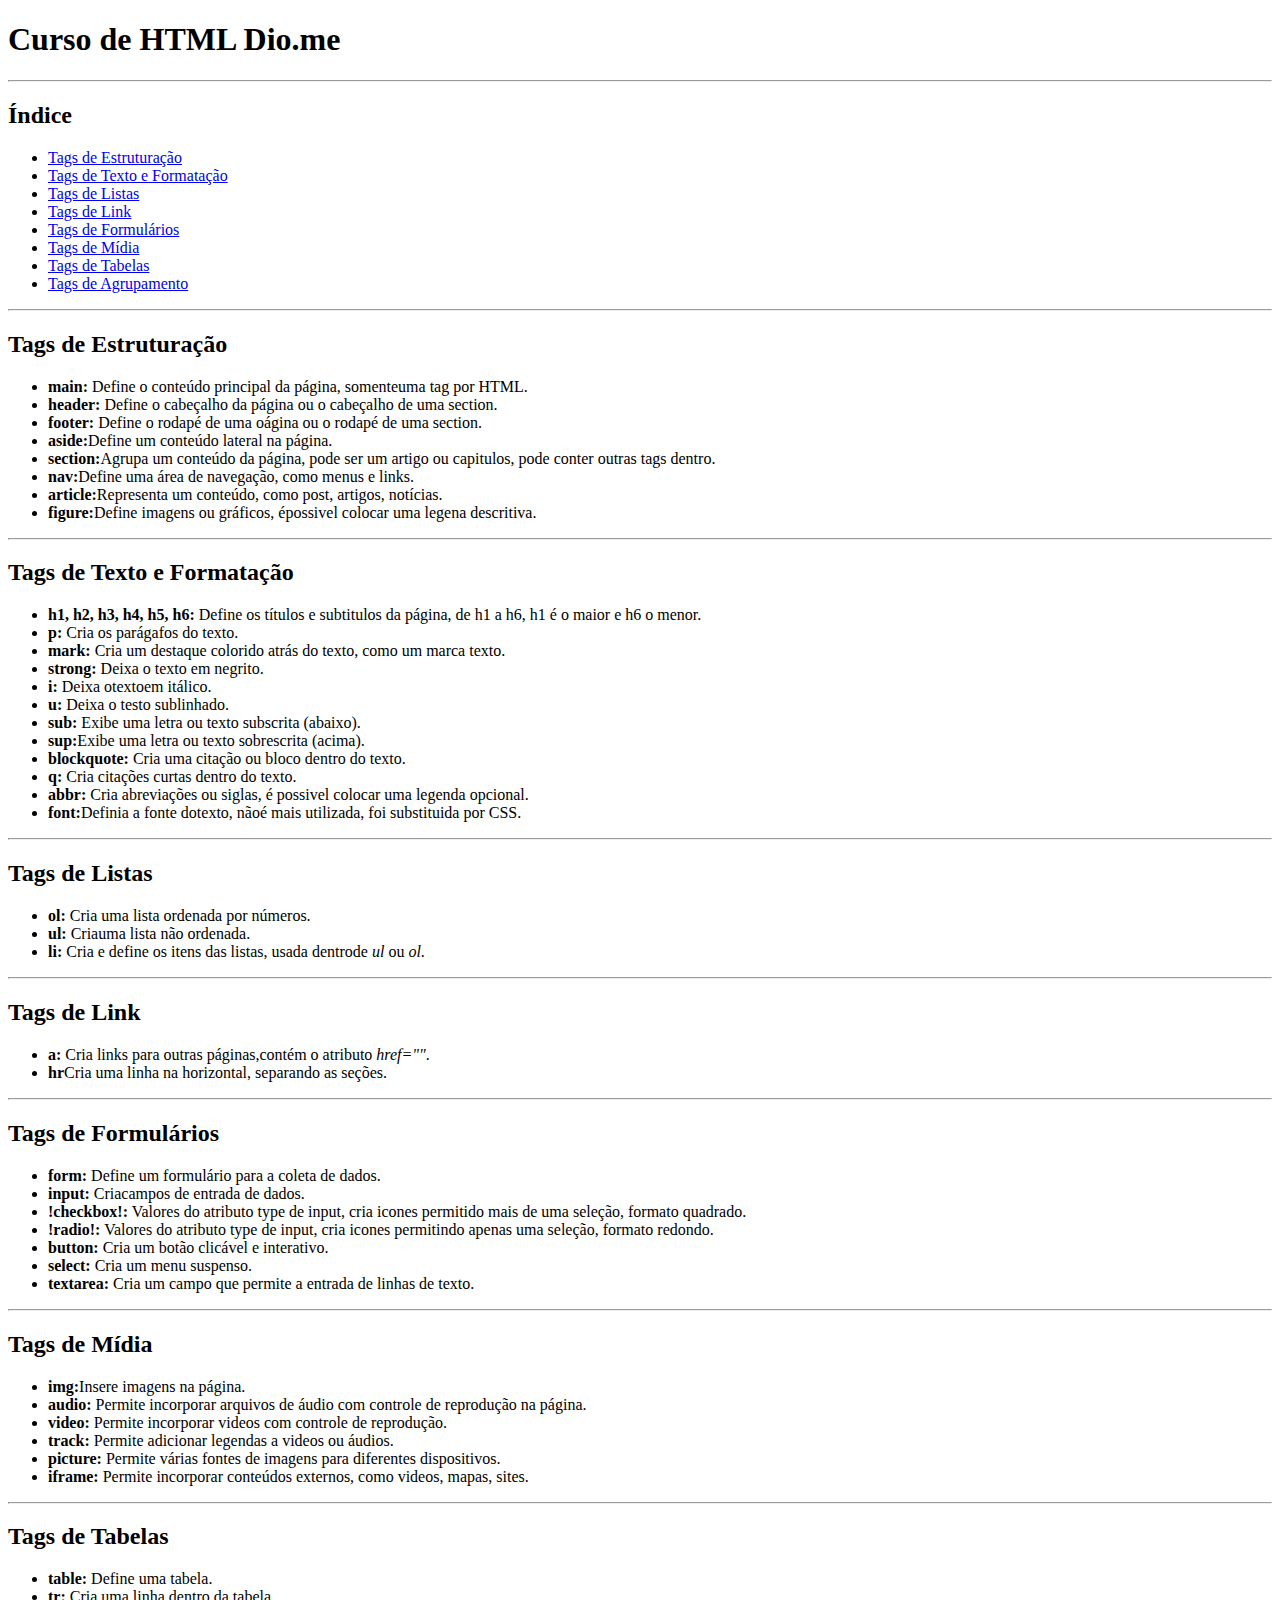
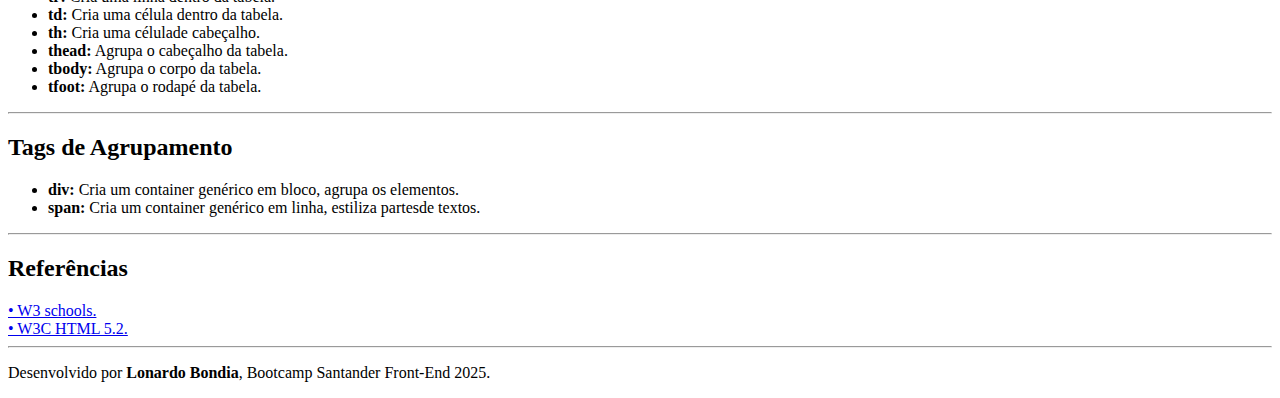
<file: index.html>
<!DOCTYPE html>
<html lang="br-pt">
<head>
    <meta charset="UTF-8">
    <meta name="viewport" content="width=device-width, initial-scale=1.0">
    <title>HTML Dio.me</title>
</head>
<body>
    <h1>Curso de HTML Dio.me</h1>
        <hr />   
    <h2>Índice</h2>

    <ul>
        <li><a href="#TagsEstruturação">Tags de Estruturação</a> </li>
        <li><a href="#TagsTexto">Tags de Texto e Formatação</a> </li>
        <li><a href="#TagsLista">Tags de Listas</a> </li>
        <li><a href="#TagsLinks">Tags de Link</a> </li>
        <li><a href="#TagsFormularios">Tags de Formulários</a> </li>
        <li><a href="#TagsMidia">Tags de Mídia</a> </li>
        <li><a href="#TagsTabelas">Tags de Tabelas</a></li>
        <li><a href="#TagsContainers">Tags de Agrupamento</a> </li>
    </ul>
   <hr />

   <h2 id="#TagsEstruturação">Tags de Estruturação</h2>
   
   <ul>
        <li><strong>main:</strong> Define o conteúdo principal da página, somenteuma tag por HTML.</li>
        <li><strong>header:</strong> Define o cabeçalho da página ou o cabeçalho de uma section.</li>
        <li><strong>footer:</strong> Define o rodapé de uma oágina ou o rodapé de uma section.</li>
        <li><strong>aside:</strong>Define um conteúdo lateral na página. </li>
        <li><strong>section:</strong>Agrupa um conteúdo da página, pode ser um artigo ou capitulos, pode conter outras tags dentro.</li>
        <li><strong>nav:</strong>Define uma área de navegação, como menus e links.</li>
        <li><strong>article:</strong>Representa um conteúdo, como post, artigos, notícias.</li>
        <li><strong>figure:</strong>Define imagens ou gráficos, épossivel colocar uma legena descritiva. </li>
    </ul>
    <hr />

    <h2 id="#TagsTexto">Tags de Texto e Formatação</h2>
    <ul>
        <li><strong>h1, h2, h3, h4, h5, h6:</strong> Define os títulos e subtitulos da página, de h1 a h6, h1 é o maior e h6 o menor.</li>
        <li><strong>p:</strong> Cria os parágafos do texto.</li>
        <li><strong>mark:</strong> Cria um destaque colorido atrás do texto, como um marca texto.</li>
        <li><strong>strong:</strong> Deixa o texto em negrito.</li>
        <li><strong>i:</strong> Deixa otextoem itálico.</li>
        <li><strong>u:</strong> Deixa o testo sublinhado.</li>
        <li><strong>sub:</strong> Exibe uma letra ou texto subscrita (abaixo).</li>
        <li><strong>sup:</strong>Exibe uma letra ou texto sobrescrita (acima).</li>
        <li><strong>blockquote:</strong> Cria uma citação ou bloco dentro do texto.</li>
        <li><strong>q:</strong> Cria citações curtas dentro do texto.</li>
        <li><strong>abbr:</strong> Cria abreviações ou siglas, é possivel colocar uma legenda opcional.</li>       
        <li><strong>font:</strong>Definia a fonte dotexto, nãoé mais utilizada, foi substituida por CSS.</li>
    </ul>
    <hr />

    <h2 id="#TagsLista">Tags de Listas</h2>
    <ul>
        <li><strong>ol:</strong> Cria uma lista ordenada por números.</li>
        <li><strong>ul:</strong> Criauma lista não ordenada.</li>
        <li><strong>li:</strong> Cria e define os itens das listas, usada dentrode <i>ul</i> ou <i>ol</i>.</li>
    </ul>
    <hr />

    <h2 id="#TagsLinks">Tags de Link</h2>
    <ul>
        <li><strong>a:</strong> Cria links para outras páginas,contém o atributo <i>href=""</i>.</li>
        <li><strong>hr</strong>Cria uma linha na horizontal, separando as seções.</li>
    </ul>
    <hr />

    <h2 id="#TagsFormularios">Tags de Formulários</h2>
    <ul>
        <li><strong>form:</strong> Define um formulário para a coleta de dados.</li>
        <li><strong>input:</strong> Criacampos de entrada de dados.</li>
        <li><strong>!checkbox!:</strong> Valores do atributo type de input, cria icones permitido mais de uma seleção, formato quadrado.</li>
        <li><strong>!radio!:</strong>  Valores do atributo type de input, cria icones permitindo apenas uma seleção, formato redondo.</li>
        <li><strong>button:</strong> Cria um botão clicável e interativo.</li>
        <li><strong>select:</strong> Cria um menu suspenso.</li>
        <li><strong>textarea:</strong> Cria um campo que permite a entrada de linhas de texto.</li>
    </ul>
    <hr />

    <h2 id="#TagsMidia">Tags de Mídia</h2>
    <ul>
        <li><strong>img:</strong>Insere imagens na página.</li>
        <li><strong>audio:</strong> Permite incorporar arquivos de áudio com controle de reprodução na página.</li>
        <li><strong>video:</strong> Permite incorporar videos com controle de reprodução.</li>
        <li><strong>track:</strong> Permite adicionar legendas a videos ou áudios.</li>
        <li><strong>picture:</strong> Permite várias fontes de imagens para diferentes dispositivos.</li>
        <li><strong>iframe:</strong> Permite incorporar conteúdos externos, como videos, mapas, sites.</li>
    </ul>
    <hr />

    <h2 id="#TagsTabelas">Tags de Tabelas</h2>
    <ul>
        <li><strong>table:</strong> Define uma tabela.</li>
        <li><strong>tr:</strong> Cria uma linha dentro da tabela.</li>
        <li><strong>td:</strong> Cria uma célula dentro da tabela.</li>
        <li><strong>th:</strong> Cria uma célulade cabeçalho.</li>
        <li><strong>thead:</strong> Agrupa o cabeçalho da tabela.</li>
        <li><strong>tbody:</strong> Agrupa o corpo da tabela.</li>
        <li><strong>tfoot:</strong> Agrupa o rodapé da tabela.</li>
    </ul>
    <hr />

    <h2 id="#TagsContainers">Tags de Agrupamento</h2>
    <ul>
        <li><strong>div:</strong> Cria um container genérico em bloco, agrupa os elementos.</li>
        <li><strong>span:</strong> Cria um container genérico em linha, estiliza partesde textos.</li>
    </ul>
    <hr />

    <h2>Referências</h2>
    
        <a href="https://www.w3schools.com/html/">• W3 schools.</a><br>
        <a href="https://www.w3.org/TR/html52/">• W3C HTML 5.2.</a>
     
</body>
<hr />

<footer>
    <p>Desenvolvido por <strong>Lonardo Bondia</strong>, Bootcamp Santander Front-End 2025.</p>
    
</footer>
</html>
</file>
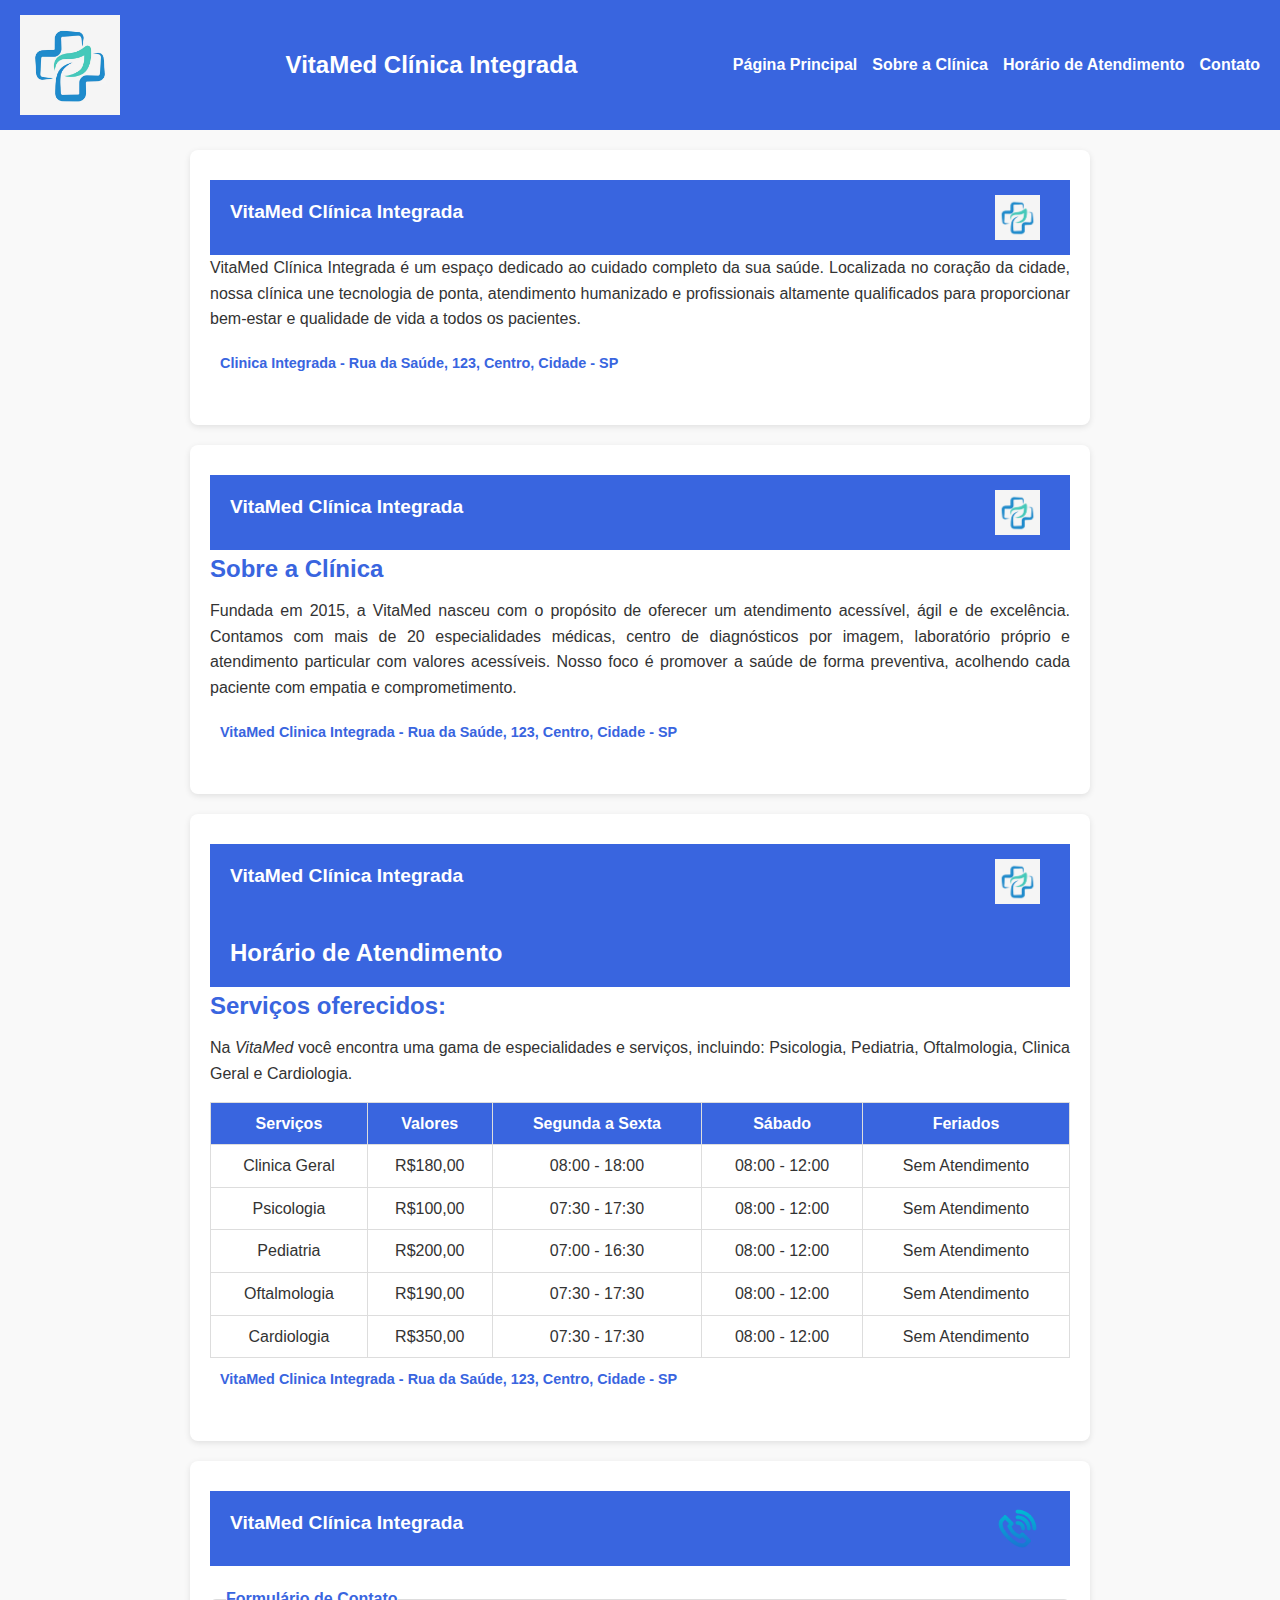
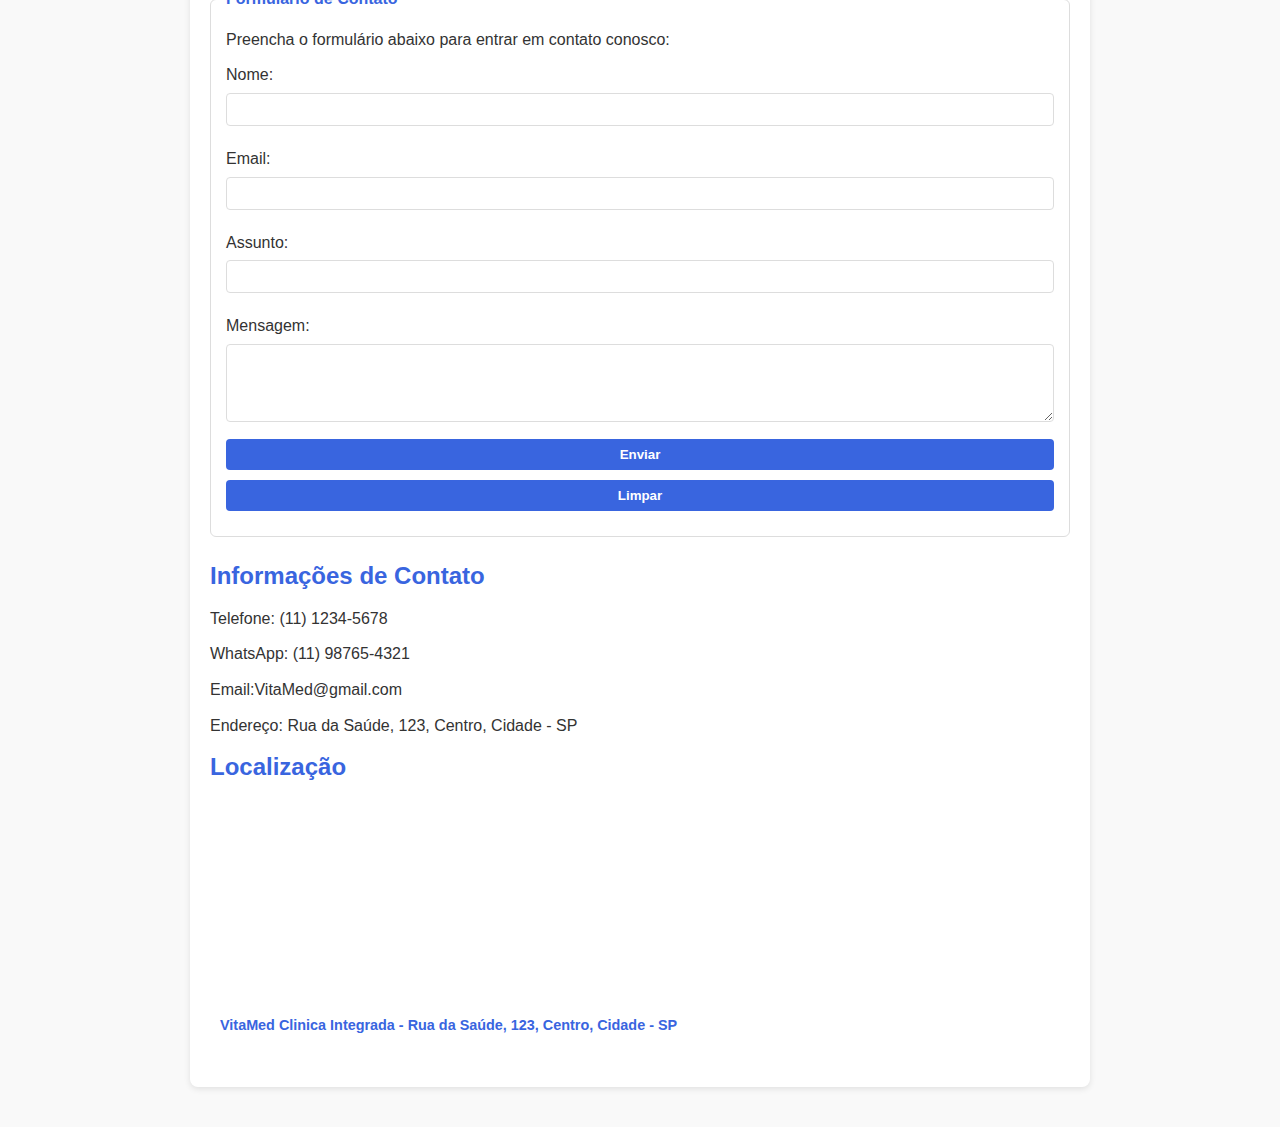
<file: Clinica_HTML_CSS/index.html>
<!DOCTYPE html>
<html lang="pt-br">
<head>
    <meta charset="UTF-8">
    <meta name="viewport" content="width=device-width, initial-scale=1.0">
    <title>VitaMed Clínica Integrada</title>
    
    <link rel="stylesheet" href="./src/css/style.css">
</head>
<body>
    <header>
        <img src="assets/logo1.jpg" width="100" alt="Logo" class="logo">
        <h1>VitaMed Clínica Integrada</h1>

    <button class="hamburguer" id="hamburguer">☰</button>

        <nav class="menu" id="menu">
            <ul>
                <li><a href="#PaginaPrincipal">Página Principal</a></li>
                <li><a href="#Sobre">Sobre a Clínica</a></li>
                <li><a href="#Horarios">Horário de Atendimento</a></li>
                <li><a href="#Contato">Contato</a></li>
            </ul>
        </nav>

    </header>

    <main>
        <section id="PaginaPrincipal">
            <header>
                <h1>VitaMed Clínica Integrada</h1>
                <img src="assets/logo1.jpg" width="45" alt="Logo" class="logo">
            </header>
        <div class="content">
            <p>VitaMed Clínica Integrada é um espaço dedicado ao cuidado completo da sua saúde. Localizada no coração da cidade, nossa clínica une tecnologia de ponta, atendimento humanizado e profissionais altamente qualificados para proporcionar bem-estar e qualidade de vida a todos os pacientes.</p>
        </div>
        <footer>
            <p><strong> Clinica Integrada - Rua da Saúde, 123, Centro, Cidade - SP</strong></p>
        </footer>
        </section>

        <section id="Sobre">
             <header>
                <h1>VitaMed Clínica Integrada</h1>
                <img src="assets/logo1.jpg" width="45" alt="Logo" class="logo">
            </header>
            <div class="content">
                <h2>Sobre a Clínica</h2>
            <p>Fundada em 2015, a VitaMed nasceu com o propósito de oferecer um atendimento acessível, ágil e de excelência. Contamos com mais de 20 especialidades médicas, centro de diagnósticos por imagem, laboratório próprio e atendimento particular com valores acessíveis. Nosso foco é promover a saúde de forma preventiva, acolhendo cada paciente com empatia e comprometimento.</p>
            </div>
            <footer>
            <p><strong>VitaMed Clinica Integrada - Rua da Saúde, 123, Centro, Cidade - SP</strong></p>
            </footer>
        </section>

        <section id="Horarios">
             <header>
                <h1>VitaMed Clínica Integrada</h1>
                <img src="assets/logo1.jpg" width="45" alt="Logo" class="logo">
            </header>
            <header>
                <h2>Horário de Atendimento</h2>
            </header>
            <div class="content">
                <h2>Serviços oferecidos:</h2>
                <p>Na <i>VitaMed</i> você encontra uma gama de especialidades e serviços, incluindo: Psicologia, Pediatria, Oftalmologia, Clinica Geral e Cardiologia.</p>
                
                <table border="1" cellpadding="5" cellspacing="0">
                    <thead>
                        <tr>
                            <th>Serviços</th>
                            <th>Valores</th>
                            <th>Segunda a Sexta</th>
                            <th>Sábado</th>
                            <th>Feriados</th>
                        </tr>
                    </thead>
                    <tbody>
                        <tr>
                            <td>Clinica Geral</td>
                            <td>R$180,00</th>
                            <td>08:00 - 18:00</td>
                            <td>08:00 - 12:00</td>
                            <td>Sem Atendimento</td>
                        </tr>
                        <tr>
                            <td>Psicologia</td>
                            <td>R$100,00</th>
                            <td>07:30 - 17:30</td>
                            <td>08:00 - 12:00</td>
                            <td>Sem Atendimento</td>
                        </tr>
                        <tr>
                            <td>Pediatria</td>
                            <td>R$200,00</td>
                            <td>07:00 - 16:30</td>
                            <td>08:00 - 12:00</td>
                            <td>Sem Atendimento</td>
                        </tr>
                        <tr>
                            <td>Oftalmologia</td>
                            <td>R$190,00</td>
                            <td>07:30 - 17:30</td>
                            <td>08:00 - 12:00</td>
                            <td>Sem Atendimento</td>
                        </tr>
                        <tr>
                            <td>Cardiologia</td>
                            <td>R$350,00</td>
                            <td>07:30 - 17:30</td>
                            <td>08:00 - 12:00</td>
                            <td>Sem Atendimento</td>
                        </tr>
                    </tbody>
                </table>
                
            </div>
            <footer>
            <p><strong>VitaMed Clinica Integrada - Rua da Saúde, 123, Centro, Cidade - SP</strong></p>
            </footer>
        </section>

        <section id="Contato">
            <header>
                <h1>VitaMed Clínica Integrada</h1>
                <img src="assets/contato.jpg" width="45" alt="Logo contato" class="logo">
            </header>
            <div class="content">
                <form >
                    <fieldset>
                        <legend><strong>Formulário de Contato</strong></legend>
                        <p>Preencha o formulário abaixo para entrar em contato conosco:</p>
                    <label for="nome">Nome:</label>
                    <input type="text" id="nome" name="nome" required><br>
                    
                    <label for="email">Email:</label>
                    <input type="email" id="email" name="email" required><br>

                    <label for="assunto">Assunto:</label>
                    <input type="text" id="assunto" name="assunto" required><br>
                    
                    <label for="mensagem">Mensagem:</label>
                    <textarea id="mensagem" name="mensagem" rows="4" required></textarea><br>
                    
                    <button type="submit">Enviar</button>
                    <button type="reset">Limpar</button>
                    </fieldset>
                </form>
                <h2>Informações de Contato</h2>
                <p>Telefone: (11) 1234-5678</p>
                <p>WhatsApp: (11) 98765-4321</p>
                <p>Email:VitaMed@gmail.com</p>
                <p>Endereço: Rua da Saúde, 123, Centro, Cidade - SP</p>
                <h2>Localização</h2>
                <iframe 
                    title="Google Maps"
                    src="https://www.google.com/maps?q=Rua+da+Saúde,+123,+Centro,+Cidade,+SP&output=embed" 
                    width="300" height="200" style="border:0;" allowfullscreen="" loading="lazy">
                </iframe>
            </div>
            <footer>
            <p><strong>VitaMed Clinica Integrada - Rua da Saúde, 123, Centro, Cidade - SP</strong></p>
            </footer>
        </section>
            

    </main>
    
    <footer></footer>
</body>
</html>
</file>
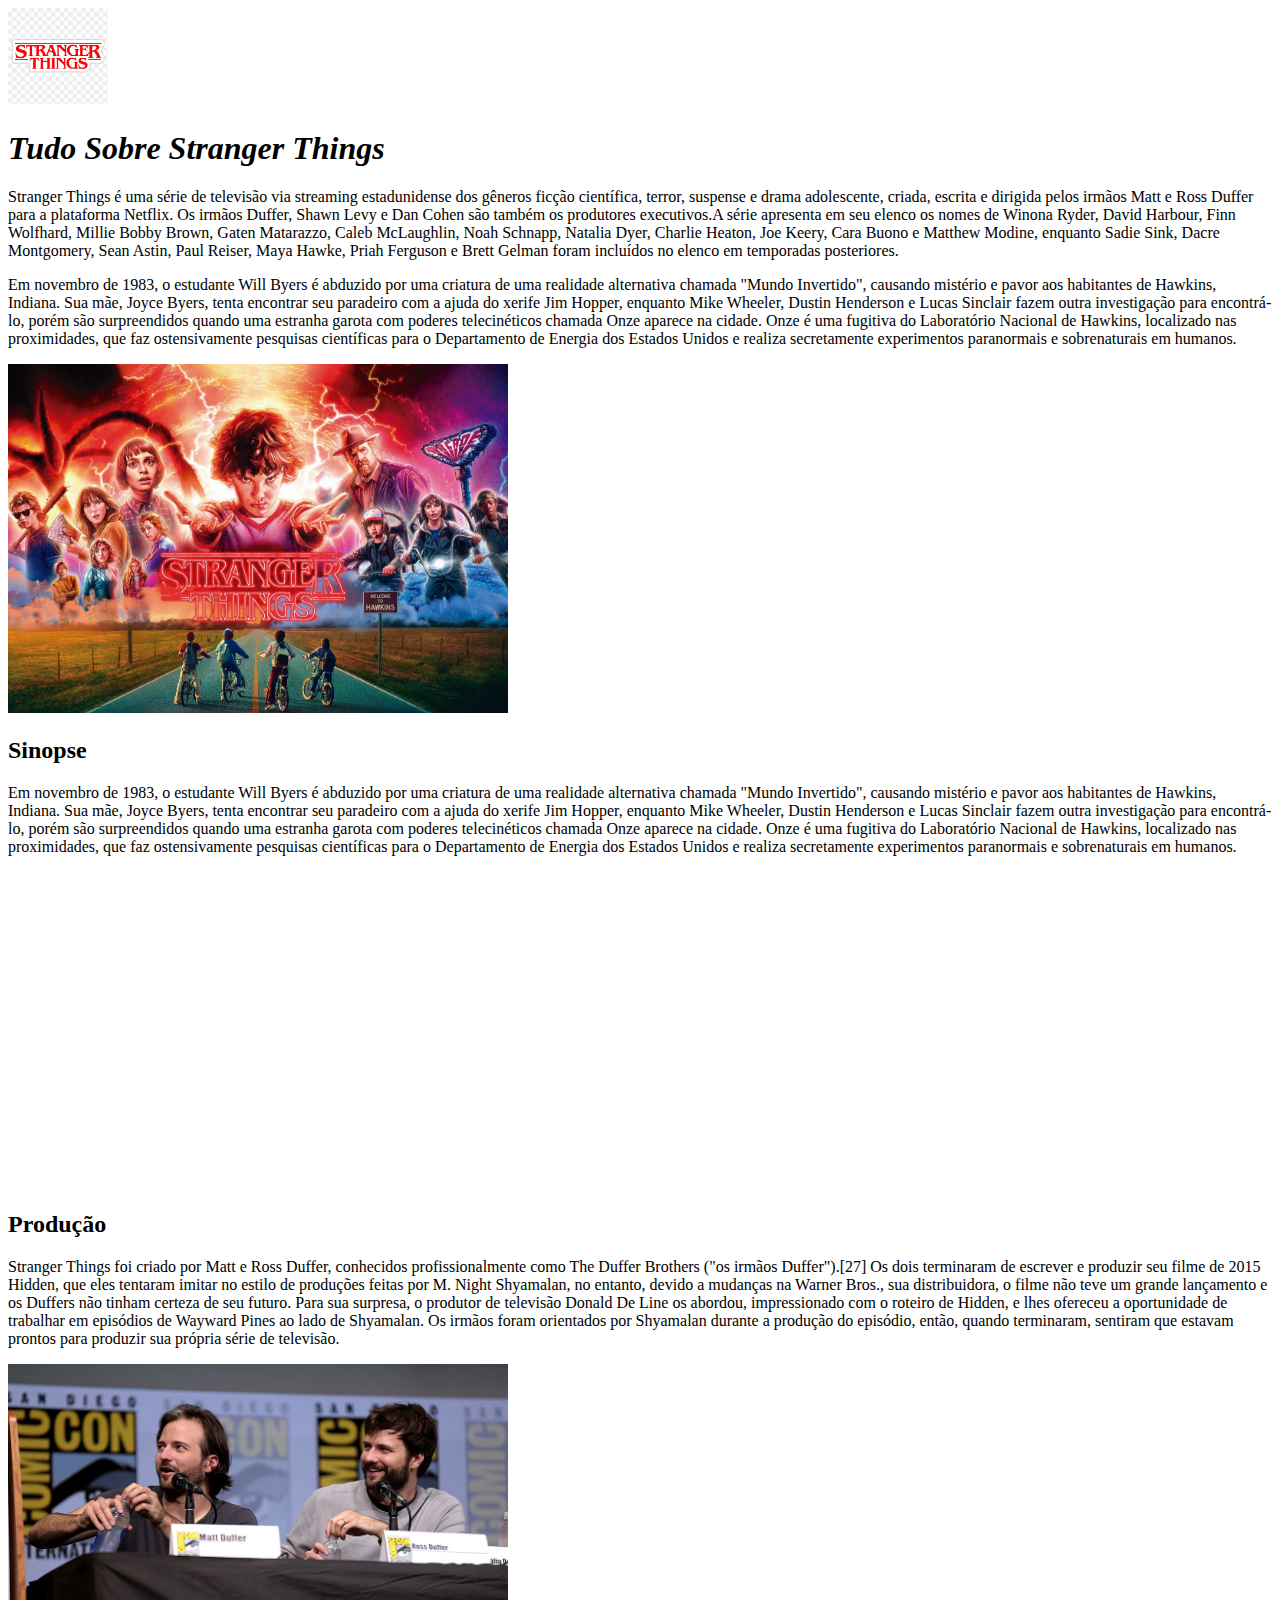
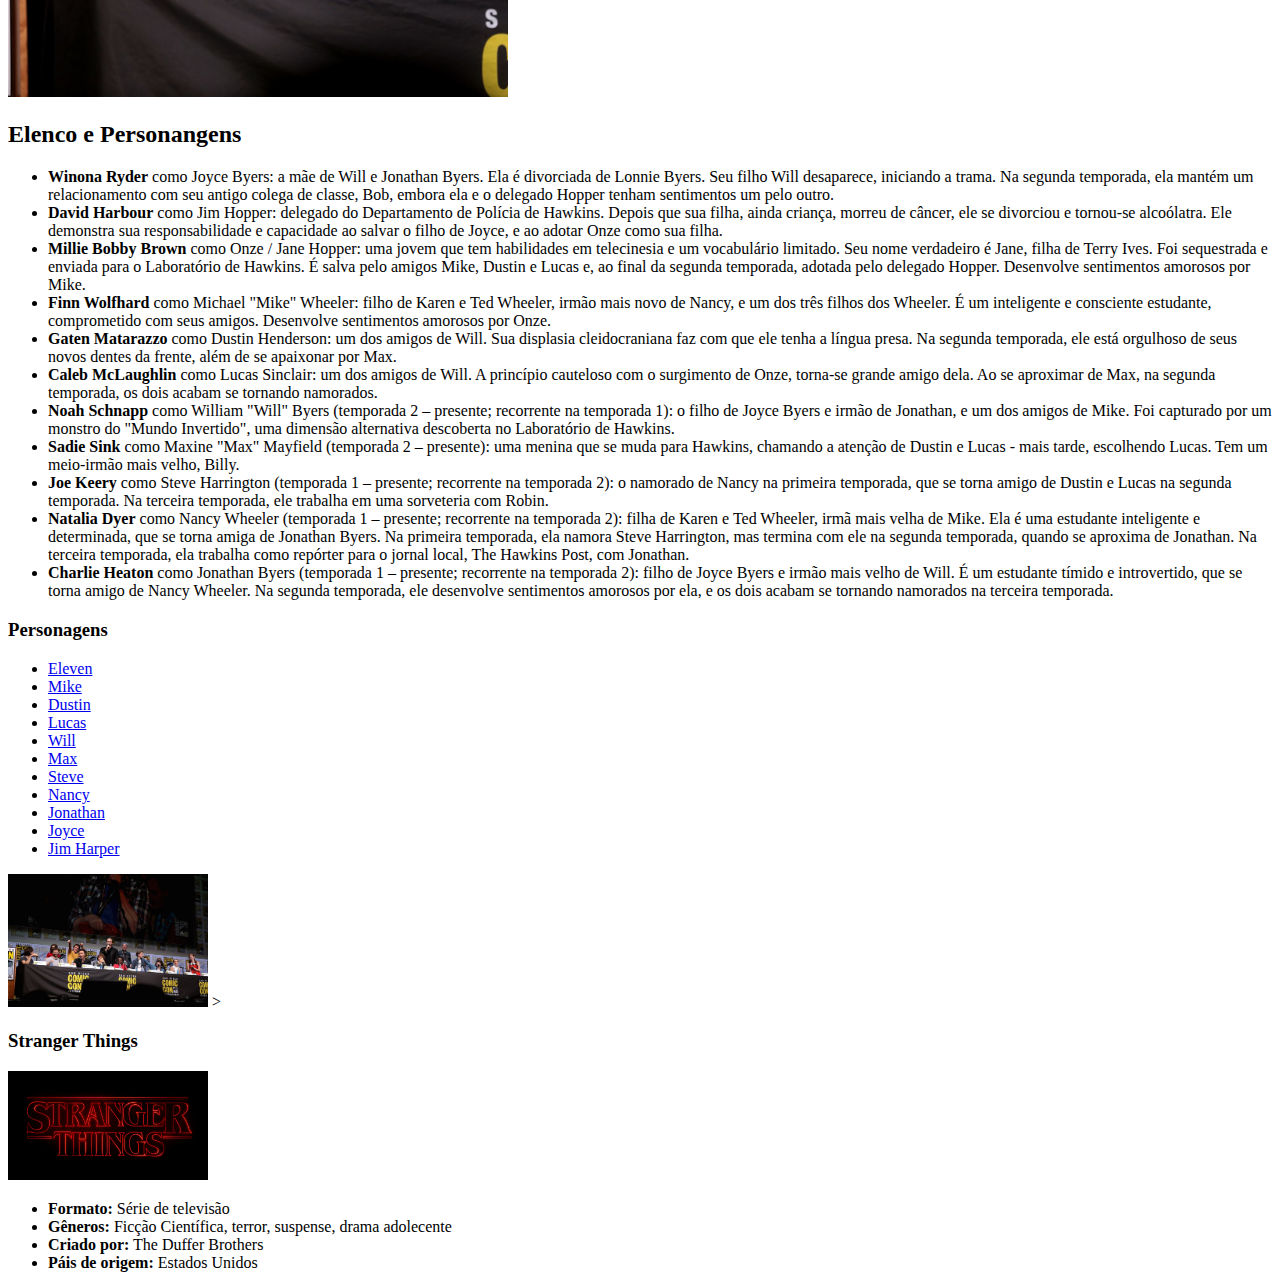
<file: StrangerThings_HTML_CSS/index.html>
<!DOCTYPE html>
<html lang="pt-br">
<head>
    <meta charset="UTF-8">
    <meta name="viewport" content="width=device-width, initial-scale=1.0">
    <title>Document</title>
</head>
<body>

    <header>
        <img src="logo2.png" alt="Stranger Things Logo" width="100">
       
    </header>
 <main>
    <section>
        <h1><i>Tudo Sobre Stranger Things</i></h1>
        <p>Stranger Things é uma série de televisão via streaming estadunidense dos gêneros ficção científica, terror, suspense e drama adolescente, criada, escrita e dirigida pelos irmãos Matt e Ross Duffer para a plataforma Netflix. Os irmãos Duffer, Shawn Levy e Dan Cohen são também os produtores executivos.A série apresenta em seu elenco os nomes de Winona Ryder, David Harbour, Finn Wolfhard, Millie Bobby Brown, Gaten Matarazzo, Caleb McLaughlin, Noah Schnapp, Natalia Dyer, Charlie Heaton, Joe Keery, Cara Buono e Matthew Modine, enquanto Sadie Sink, Dacre Montgomery, Sean Astin, Paul Reiser, Maya Hawke, Priah Ferguson e Brett Gelman foram incluídos no elenco em temporadas posteriores.</p>
        <p>Em novembro de 1983, o estudante Will Byers é abduzido por uma criatura de uma realidade alternativa chamada "Mundo Invertido", causando mistério e pavor aos habitantes de Hawkins, Indiana. Sua mãe, Joyce Byers, tenta encontrar seu paradeiro com a ajuda do xerife Jim Hopper, enquanto Mike Wheeler, Dustin Henderson e Lucas Sinclair fazem outra investigação para encontrá-lo, porém são surpreendidos quando uma estranha garota com poderes telecinéticos chamada Onze aparece na cidade. Onze é uma fugitiva do Laboratório Nacional de Hawkins, localizado nas proximidades, que faz ostensivamente pesquisas científicas para o Departamento de Energia dos Estados Unidos e realiza secretamente experimentos paranormais e sobrenaturais em humanos.</p>
        <picture>
        <img src="poster.jpg" alt="Stranger Things Poster" width="500">
     </picture>
        <h2>Sinopse</h2>
        <p>Em novembro de 1983, o estudante Will Byers é abduzido por uma criatura de uma realidade alternativa chamada "Mundo Invertido", causando mistério e pavor aos habitantes de Hawkins, Indiana. Sua mãe, Joyce Byers, tenta encontrar seu paradeiro com a ajuda do xerife Jim Hopper, enquanto Mike Wheeler, Dustin Henderson e Lucas Sinclair fazem outra investigação para encontrá-lo, porém são surpreendidos quando uma estranha garota com poderes telecinéticos chamada Onze aparece na cidade. Onze é uma fugitiva do Laboratório Nacional de Hawkins, localizado nas proximidades, que faz ostensivamente pesquisas científicas para o Departamento de Energia dos Estados Unidos e realiza secretamente experimentos paranormais e sobrenaturais em humanos.</p>
       <iframe width="560" height="315" src="https://www.youtube.com/embed/1bNfirrsbsc?si=1VIiD25e9mf74pj2" title="YouTube video player" frameborder="0" allow="accelerometer; autoplay; clipboard-write; encrypted-media; gyroscope; picture-in-picture; web-share" referrerpolicy="strict-origin-when-cross-origin" allowfullscreen></iframe>
        <h2>Produção</h2>
        <p>Stranger Things foi criado por Matt e Ross Duffer, conhecidos profissionalmente como The Duffer Brothers ("os irmãos Duffer").[27] Os dois terminaram de escrever e produzir seu filme de 2015 Hidden, que eles tentaram imitar no estilo de produções feitas por M. Night Shyamalan, no entanto, devido a mudanças na Warner Bros., sua distribuidora, o filme não teve um grande lançamento e os Duffers não tinham certeza de seu futuro. Para sua surpresa, o produtor de televisão Donald De Line os abordou, impressionado com o roteiro de Hidden, e lhes ofereceu a oportunidade de trabalhar em episódios de Wayward Pines ao lado de Shyamalan. Os irmãos foram orientados por Shyamalan durante a produção do episódio, então, quando terminaram, sentiram que estavam prontos para produzir sua própria série de televisão.</p>
       <picture>
        <img src="producao.jpg" alt="Stranger Things Cast" width="500">
       </picture>
       <h2>Elenco e Personangens</h2>
       <ul>
            <li id="Joyce"><strong>Winona Ryder</strong> como Joyce Byers: a mãe de Will e Jonathan Byers. Ela é divorciada de Lonnie Byers. Seu filho Will desaparece, iniciando a trama. Na segunda temporada, ela mantém um relacionamento com seu antigo colega de classe, Bob, embora ela e o delegado Hopper tenham sentimentos um pelo outro.</li>
            <li id="JimHarper"><strong>David Harbour</strong> como Jim Hopper: delegado do Departamento de Polícia de Hawkins. Depois que sua filha, ainda criança, morreu de câncer, ele se divorciou e tornou-se alcoólatra. Ele demonstra sua responsabilidade e capacidade ao salvar o filho de Joyce, e ao adotar Onze como sua filha.</li>
            <li id="Eleven"><strong>Millie Bobby Brown</strong> como Onze / Jane Hopper: uma jovem que tem habilidades em telecinesia e um vocabulário limitado. Seu nome verdadeiro é Jane, filha de Terry Ives. Foi sequestrada e enviada para o Laboratório de Hawkins. É salva pelo amigos Mike, Dustin e Lucas e, ao final da segunda temporada, adotada pelo delegado Hopper. Desenvolve sentimentos amorosos por Mike.</li>
            <li id="Mike"><strong>Finn Wolfhard</strong> como Michael "Mike" Wheeler: filho de Karen e Ted Wheeler, irmão mais novo de Nancy, e um dos três filhos dos Wheeler. É um inteligente e consciente estudante, comprometido com seus amigos. Desenvolve sentimentos amorosos por Onze.</li>
            <li id="Dustin"><strong>Gaten Matarazzo</strong> como Dustin Henderson: um dos amigos de Will. Sua displasia cleidocraniana faz com que ele tenha a língua presa. Na segunda temporada, ele está orgulhoso de seus novos dentes da frente, além de se apaixonar por Max.</li>
            <li id="Lucas"><strong>Caleb McLaughlin</strong> como Lucas Sinclair: um dos amigos de Will. A princípio cauteloso com o surgimento de Onze, torna-se grande amigo dela. Ao se aproximar de Max, na segunda temporada, os dois acabam se tornando namorados.</li>
            <li id="Will"><strong>Noah Schnapp</strong> como William "Will" Byers (temporada 2 – presente; recorrente na temporada 1): o filho de Joyce Byers e irmão de Jonathan, e um dos amigos de Mike. Foi capturado por um monstro do "Mundo Invertido", uma dimensão alternativa descoberta no Laboratório de Hawkins.</li>
            <li id="Max"><strong>Sadie Sink</strong> como Maxine "Max" Mayfield (temporada 2 – presente): uma menina que se muda para Hawkins, chamando a atenção de Dustin e Lucas - mais tarde, escolhendo Lucas. Tem um meio-irmão mais velho, Billy.</li>
            <li id="Steve"><strong>Joe Keery</strong> como Steve Harrington (temporada 1 – presente; recorrente na temporada 2): o namorado de Nancy na primeira temporada, que se torna amigo de Dustin e Lucas na segunda temporada. Na terceira temporada, ele trabalha em uma sorveteria com Robin.</li>
            <li id="Nacy"><strong>Natalia Dyer</strong> como Nancy Wheeler (temporada 1 – presente; recorrente na temporada 2): filha de Karen e Ted Wheeler, irmã mais velha de Mike. Ela é uma estudante inteligente e determinada, que se torna amiga de Jonathan Byers. Na primeira temporada, ela namora Steve Harrington, mas termina com ele na segunda temporada, quando se aproxima de Jonathan. Na terceira temporada, ela trabalha como repórter para o jornal local, The Hawkins Post, com Jonathan.</li>
            <li id="Jonathan"> <strong>Charlie Heaton</strong> como Jonathan Byers (temporada 1 – presente; recorrente na temporada 2): filho de Joyce Byers e irmão mais velho de Will. É um estudante tímido e introvertido, que se torna amigo de Nancy Wheeler. Na segunda temporada, ele desenvolve sentimentos amorosos por ela, e os dois acabam se tornando namorados na terceira temporada.</li>  
       </ul>
    </section>
 </main>
    
 <aside>
        <h3>Personagens</h3>
        <ul>
            <li><a href="#Eleven">Eleven</a></li>
            <li><a href="#Mike">Mike</a></li>
            <li><a href="#Dustin">Dustin</a></li>
            <li><a href="#Lucas">Lucas</a></li>
            <li><a href="#Will">Will</a></li>
            <li><a href="#Max">Max</a></li>
            <li><a href="#Steve">Steve</a></li>
            <li><a href="#Nacy">Nancy</a></li>
            <li><a href="#Jonathan">Jonathan</a></li>
            <li><a href="#Joyce">Joyce</a></li>
            <li><a href="#JimHarper">Jim Harper</a></li>
        </ul>
        
        <picture>
            <img src="Stranger_Things_cast.jpg" alt="Elenco Stranger Things" width="200">    
        </picture>>
    </aside>

    <div class="sidebar">
        <h3>Stranger Things</h3>
        <picture>
            <img src="Stranger_Things_logo.png" alt="Stranger Things Poster" width="200">
        </picture>
        <ul>
            <li><strong>Formato:</strong> Série de televisão</li>
            <li><strong>Gêneros:</strong> Ficção Científica, terror, suspense, drama adolecente</li>
            <li><strong>Criado por:</strong> The Duffer Brothers</li>
            <li><strong>Páis de origem:</strong> Estados Unidos</li>
        </ul>
    </div>

   
</body>
</html>
</file>
<file: Clinica_HTML_CSS/src/css/style.css>
/* ===== Reset ===== */
* {
  margin: 0;
  padding: 0;
  box-sizing: border-box;
}

body {
  font-family: Arial, Helvetica, sans-serif;
  line-height: 1.6;
  background-color: #f9f9f9;
  color: #333;
}

/* ===== Header ===== */
header {
  background: #3965df;
  color: #fff;
  padding: 15px 20px;
  display: flex;
  align-items: center;
  justify-content: space-between;
  flex-wrap: wrap;
}

header h1 {
  font-size: 1.5rem;
}

header .logo {
  margin-right: 10px;
}

.hamburguer {
  font-size: 1.5rem;
  background: none;
  border: none;
  color: #fff;
  cursor: pointer;
  display: none; /* escondido no desktop */
}

/* ===== Menu ===== */
.menu ul {
  list-style: none;
  display: flex;
  gap: 15px;
}

.menu a {
  text-decoration: none;
  color: #fff;
  font-weight: bold;
  transition: color 0.3s;
}

.menu a:hover {
  color: #ffcc80;
}

/* ===== Main Sections ===== */
section {
  padding: 30px 20px;
  background: #fff;
  margin: 20px auto;
  border-radius: 8px;
  max-width: 900px;
  box-shadow: 0 2px 6px rgba(0,0,0,0.1);
}

section header h1 {
  font-size: 1.2rem;
  margin-bottom: 10px;
  color: #ffffff;
}

section .content h2 {
  margin-bottom: 10px;
  color: #3965df;
}

section p {
  margin-bottom: 10px;
  text-align: justify;
}

/* ===== Tabela ===== */
table {
  width: 100%;
  border-collapse: collapse;
  margin-top: 15px;
}

table th, table td {
  border: 1px solid #ddd;
  padding: 8px;
  text-align: center;
}

table th {
  background: #3965df;
  color: #fff;
}

/* ===== Formulário ===== */
form {
  margin: 20px 0;
}

fieldset {
  border: 1px solid #ddd;
  padding: 15px;
  border-radius: 6px;
}

legend {
  font-weight: bold;
  color: #3965df;
}

label {
  display: block;
  margin: 10px 0 5px;
}

input, textarea, button {
  width: 100%;
  padding: 8px;
  margin-bottom: 10px;
  border: 1px solid #ddd;
  border-radius: 4px;
}

button {
  background: #3965df;
  color: #fff;
  border: none;
  cursor: pointer;
  font-weight: bold;
  transition: background 0.3s;
}

button:hover {
  background: #434d4d;
}

/* ===== Footer ===== */
footer {
  text-align: center;
  padding: 10px;
  font-size: 0.9rem;
  color: #3965df;
}

/* ===== Responsividade ===== */
@media (max-width: 768px) {
  .menu ul {
    flex-direction: column;
    display: none;
    background: #3965df;
    padding: 10px;
    border-radius: 6px;
  }

  .menu ul li {
    margin: 10px 0;
  }

  .hamburguer {
    display: block;
  }

  .menu.active ul {
    display: flex;
  }
}
</file>
